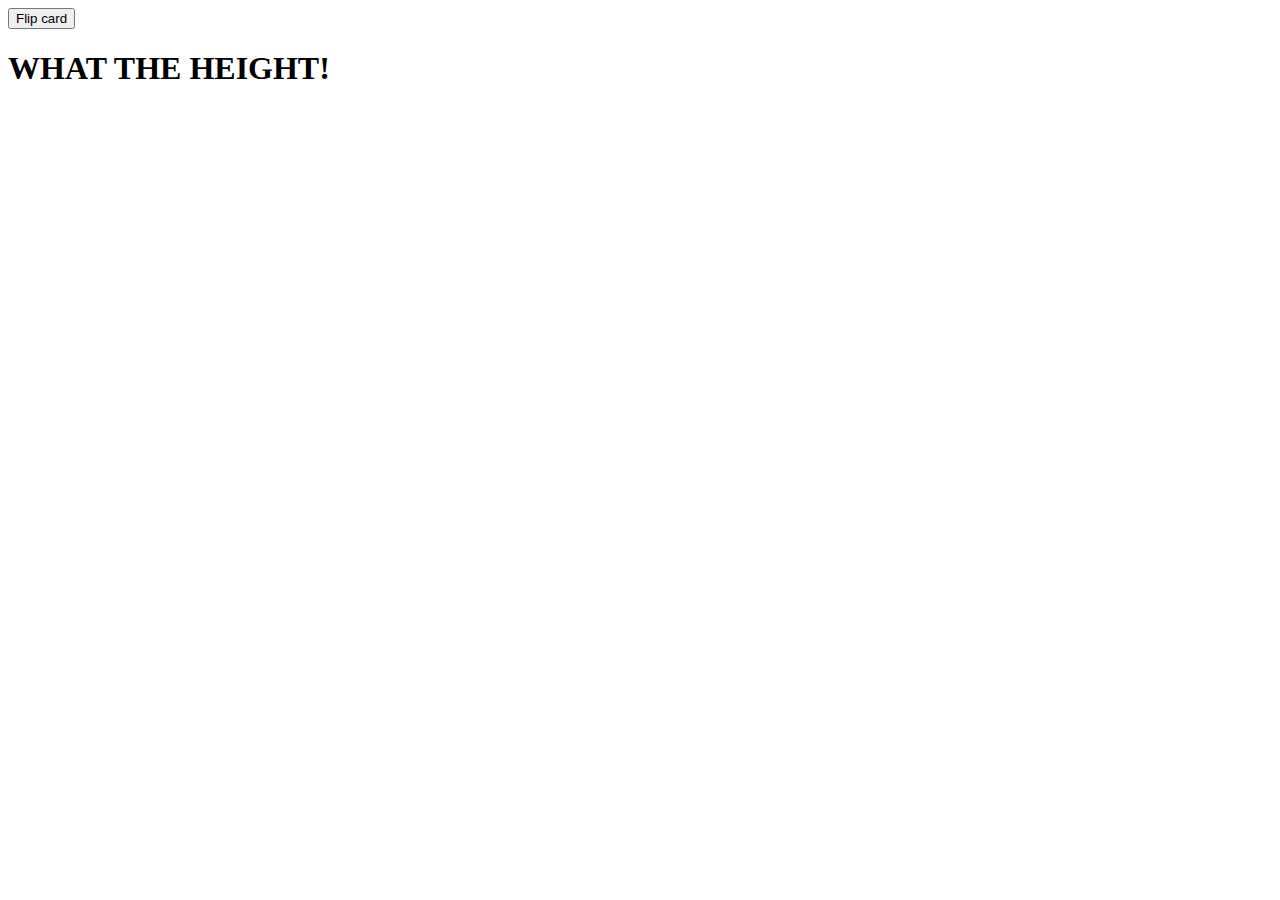
<file: test.html>
<!DOCTYPE html>
<html lang="en">
<head>
	<meta charset="UTF-8">
	<meta name="viewport" content="width=device-width, initial-scale=1.0">
	<title>Document</title>

	<script src="http://code.jquery.com/jquery-1.12.4.min.js"></script>
    <script src="http://netdna.bootstrapcdn.com/bootstrap/3.3.6/js/bootstrap.min.js"></script>

	<style>
		.card {
		   perspective: 900px;
		   position: relative;
		}

		.is-switched .card__wrapper {
	    	animation: rotate 2s linear both;
	   	}

	    .card__wrapper {
	      transform-style: preserve-3d;
	      animation: rotate-inverse 2s linear both;
	    }

	   .card__side {
	      backface-visibility: hidden;
	      position: absolute;
	      top: 0;
	      left: 0;
	      width: 100%;
	   }

		.card__side .is-active {
	        position: static;
	    }

		.card__side--back {
	    	transform: rotateY(180deg);
		}

		@keyframes rotate {
		  0% {
		    transform: rotateY(0);
		  }
		  70% {
		    transform: rotateY(200deg);
		  }
		  100% {
		    transform: rotateY(180deg);
		  }
		}

		@keyframes rotate-inverse {
		  0% {
		    transform: rotateY(180deg);
		  }
		  70% {
		    transform: rotateY(-20deg);
		  }
		  100% {
		    transform: rotateY(0);
		  }
		}
		.card {
		   margin: 2rem auto;
		   max-width: 350px;
		}
		.card__side {
		   padding: 1em;
		   border-radius: 5px;
		   color: white;
		   background-color: #ff4136;
		}
		.card__side--back {
		   background-color: #0074d9;
		}

		.card {
			display: none;
			text-align: center;
		}


		.cardBox-wrap {
			position: absolute;
			top: 0;
			left: 0;
			right: 0;
			bottom: 0;
			display: none;
		}
		.card img {
			max-width: 100%;
			max-height: 100%;
			display: inline-block;
		}
	</style>	
</head>
<body>
	<button id="btn" class="btn btn--blue">Flip card</button>

	<div class="cardBox-wrap">
		<div class="card js-card">
		  <div class="card__wrapper">
		    <div class="card__side is-active">
		      <img src="images/1.png" alt="">
		      <h1>FRONT</h1>
		    </div>
		    <div class="card__side card__side--back">
		      <img src="images/2.png" alt="">
		    </div>
		  </div>
		</div>
	</div>

	<h1 class="title">WHAT THE HEIGHT!</h1>


	<script>
		// let cardTransitionTime = 500;

		// let $card = $('.js-card')
		// let switching = false

		// $('#btn').click(flipCard)

		// function flipCard () {
		//    if (switching) {
		//       return false
		//    }
		//    switching = true
		 
		//    $card.toggleClass('is-switched')

		//    window.setTimeout(function () {
		//       $card.children().children().toggleClass('is-active')
		//       switching = false
		//    }, cardTransitionTime / 2)
		// }


		var btn = document.getElementById('btn');
		btn.addEventListener('click', function (e) {
			e.preventDefault();

			var card = document.getElementsByClassName('card')[0];
			var cardBoxWrap = document.getElementsByClassName('cardBox-wrap')[0];

			console.log(card)
			card.style.display = "block";
			cardBoxWrap.style.display = "block";

			var cardFrontSide = cardBoxWrap.getElementsByClassName('card__side')[0];
			// var cardFrontSideHeight = window.getComputedStyle(cardFrontSide).height;
			var cardFrontSideHeight = $('.card__side').outerHeight() // фиксануть
			cardBoxWrap.style.paddingTop = 540 - cardFrontSideHeight / 2 + 'px';
			console.log(cardBoxWrap)

		})
	</script>	
</body>
</html>
</file>
